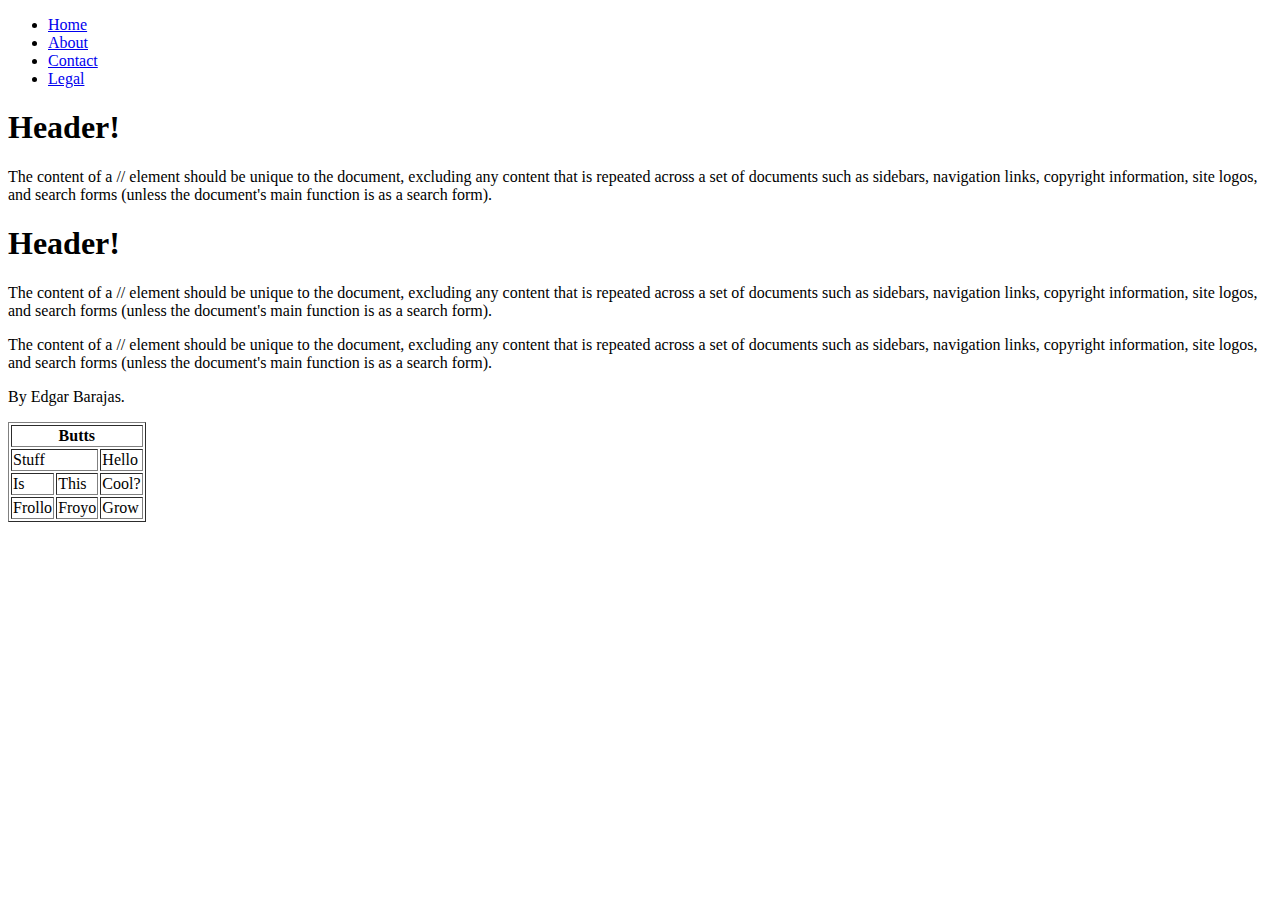
<file: html/gps/index.html>
<!DOCTYPE html>
<html>
<head>
  <title>Whatever</title>
</head>
<body>
  <header>
    <nav class="menu">
      <ul>
        <li><a href="index.html">Home</a></li>
        <li><a href="product_details.html">About</a></li>
        <li><a href="contact.html">Contact</a></li>
        <li><a href="legal/waiver.html">Legal</a></li>
      </ul>
    </nav>
  </header>

  <main>
    <section>

      <h1>Header!</h1>
      <article>

      The content of a // element should be unique to the document, excluding any content that is repeated across a set of documents such as sidebars, navigation links, copyright information, site logos, and search forms (unless the document's main function is as a search form).
      </article>
    </section>

    <section>

    <h1>Header!</h1>
      <article>
      The content of a // element should be unique to the document, excluding any content that is repeated across a set of documents such as sidebars, navigation links, copyright information, site logos, and search forms (unless the document's main function is as a search form).

      <aside>
        <p>
        The content of a // element should be unique to the document, excluding any content that is repeated across a set of documents such as sidebars, navigation links, copyright information, site logos, and search forms (unless the document's main function is as a search form).
      </p>

  </aside>

  <footer>
    By Edgar Barajas.
  </footer>
      </article>
      </section>
<p>
      <table border="1">
        <tr>
        <th colspan="3">Butts</th>
        </tr>
        <tr>
        <td colspan="2">Stuff</td>
        <td>Hello</td>
        </tr>
        <tr>
        <td>Is</td>
        <td>This</td>
        <td>Cool?</td>
        </tr>
        <tr>
        <td>Frollo</td>
        <td>Froyo</td>
        <td>Grow</td>
        </tr>
      </table>
</p>
</main>

<!--

The purpose of HTML5 semantic tags is to clearly define content to both the browser and the user. I would say that the most useful semantic tag is < nav > because it can be used to create the webpage's navigation so that the user may be able to properly browse about the website in the browser and still be able to access the other pages.

The order that the browser uses to display elements on a page is < html > because without it then the html code cannot be processed.

I learned that Sublime is a very user friendly software with the feature of creating snippets. I do believe that I will create more snippets in the future because there are some tags that require a lot of typing and it would be useful to create snippets for them.

What I found the most difficult in this challenge was snippets. When researching snippets I could not find the proper resources to gain information. When Ben sent the proper resource, I was still at a loss on what snippets were actually for as the page didn't explicitly state the definition nor what they are used for. Ben had to state to me what they are and how they are used. After that it took me quite a while to figure out how to structure a snippet, and after I structured a snippet it took me a bit to understand how to save a snippet. I believe that I have a fair understanding of snippets now, but I believe I can improve my understanding of snippets by continually using snippets.

-->

</body>
</html>
</file>
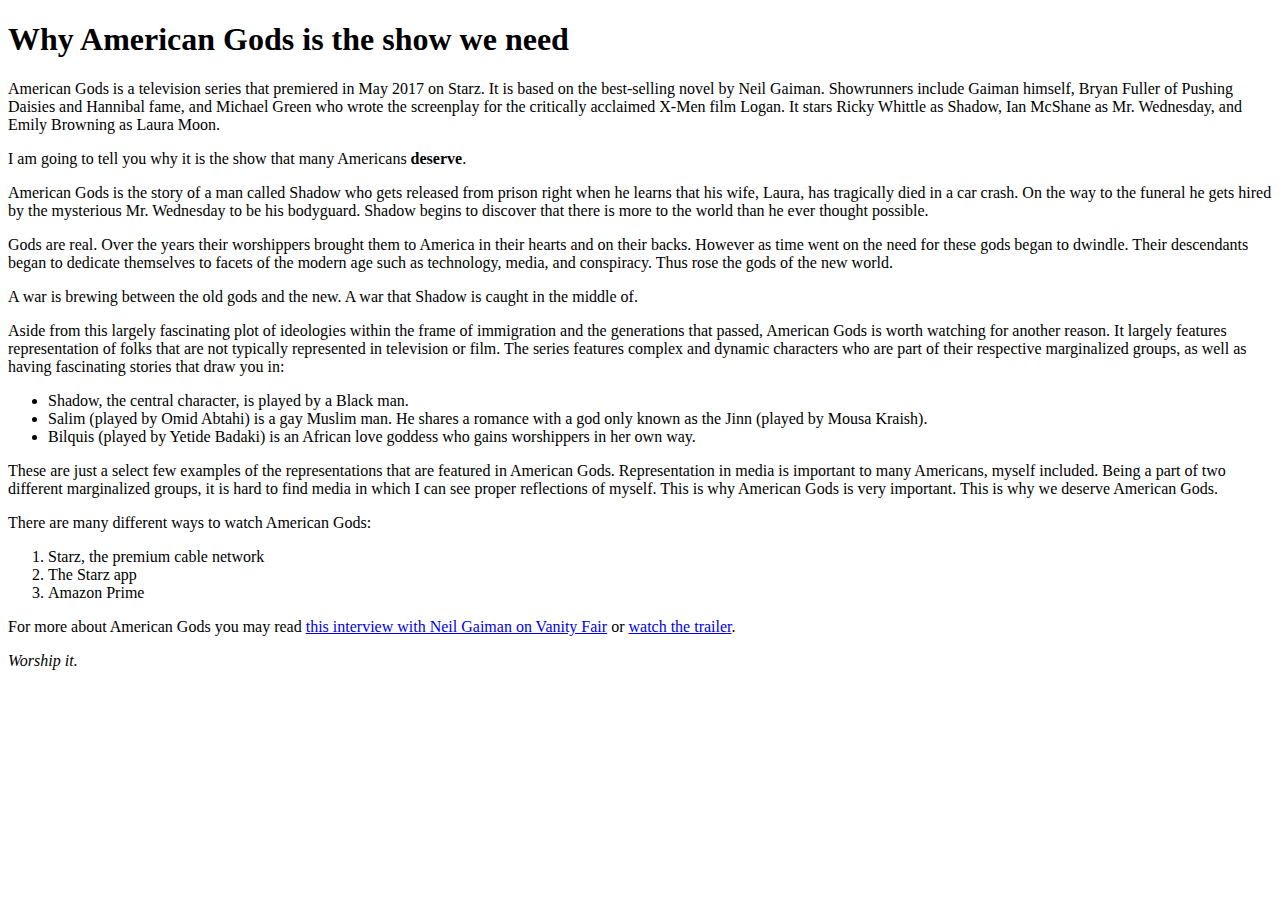
<file: html/web_basics/index.html>
<!DOCTYPE html>
<html>
<head>
  <title>American Gods</title>
</head>
<body>
<h1>Why American Gods is the show we need</h1>
<p>American Gods is a television series that premiered in May 2017 on Starz. It is based on the best-selling novel by Neil Gaiman. Showrunners include Gaiman himself, Bryan Fuller of Pushing Daisies and Hannibal fame, and Michael Green who wrote the screenplay for the critically acclaimed X-Men film Logan. It stars Ricky Whittle as Shadow, Ian McShane as Mr. Wednesday, and Emily Browning as Laura Moon.</p>
<p>I am going to tell you why it is the show that many Americans <strong>deserve</strong>.</p>
<p>American Gods is the story of a man called Shadow who gets released from prison right when he learns that his wife, Laura, has tragically died in a car crash. On the way to the funeral he gets hired by the mysterious Mr. Wednesday to be his bodyguard. Shadow begins to discover that there is more to the world than he ever thought possible.</p>
<p>Gods are real. Over the years their worshippers brought them to America in their hearts and on their backs. However as time went on the need for these gods began to dwindle. Their descendants began to dedicate themselves to facets of the modern age such as technology, media, and conspiracy. Thus rose the gods of the new world.</p>
<p>A war is brewing between the old gods and the new. A war that Shadow is caught in the middle of.</p>
<p>Aside from this largely fascinating plot of ideologies within the frame of immigration and the generations that passed, American Gods is worth watching for another reason. It largely features representation of folks that are not typically represented in television or film. The series features complex and dynamic characters who are part of their respective marginalized groups, as well as having fascinating stories that draw you in:
<ul>
<li>Shadow, the central character, is played by a Black man.</li>
<li>Salim (played by Omid Abtahi) is a gay Muslim man. He shares a romance with a god only known as the Jinn (played by Mousa Kraish).</li>
<li>Bilquis (played by Yetide Badaki) is an African love goddess who gains worshippers in her own way.</li>
</ul>
<p>These are just a select few examples of the representations that are featured in American Gods. Representation in media is important to many Americans, myself included. Being a part of two different marginalized groups, it is hard to find media in which I can see proper reflections of myself. This is why American Gods is very important. This is why we deserve American Gods.
</p>
<p>There are many different ways to watch American Gods:
<ol>
<li>Starz, the premium cable network</li>
<li>The Starz app</li>
<li>Amazon Prime</li>
</ol>
<p>For more about American Gods you may read <a href="http://www.vanityfair.com/hollywood/2017/05/american-gods-season-1-episode-4-git-gone-laura-neil-gaiman-recap"> this interview with Neil Gaiman on Vanity Fair</a> or <a href="https://www.youtube.com/watch?v=3awG5wEE7LU"> watch the trailer</a>.</p>
<p><em>Worship it.</em></p>
</body>
</html>
</file>
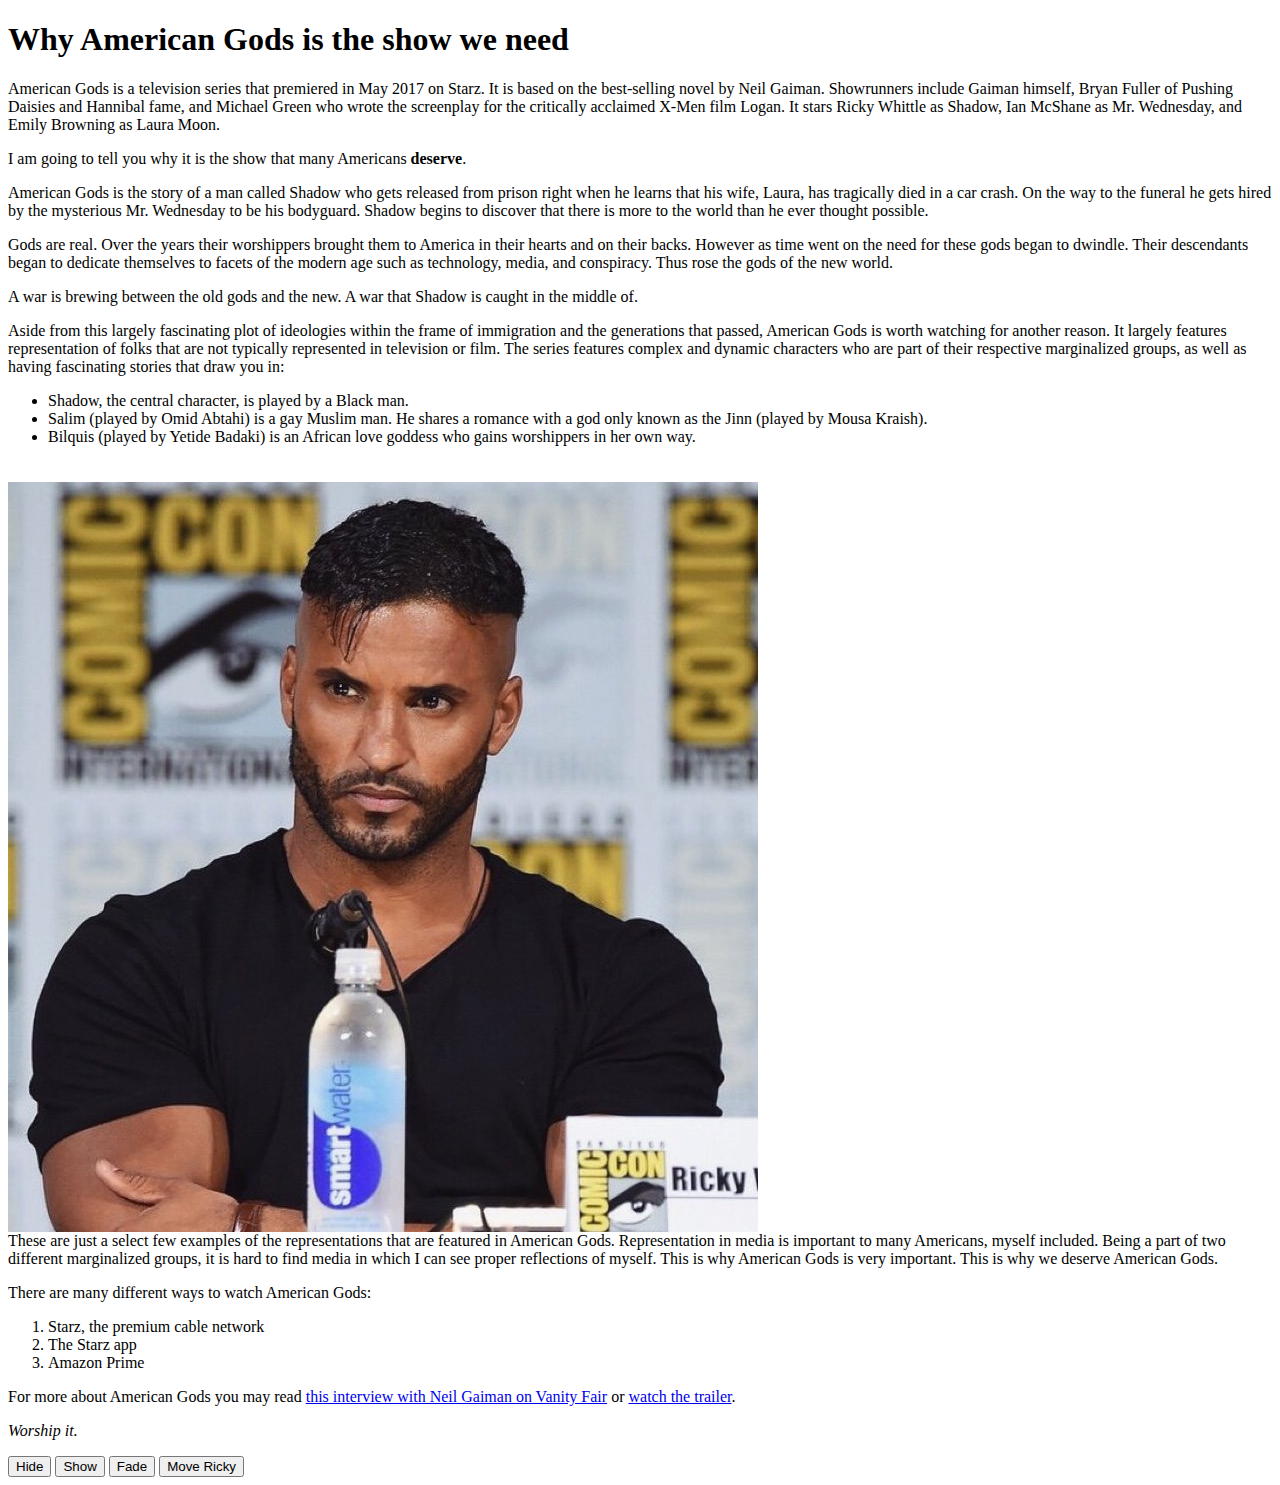
<file: web_dev/jquery/jquery_tests/index.html>
<!DOCTYPE html>
<html>
<head>

  <title>American Gods</title>

  <link rel="stylesheet" type="text/css" href="test.css">

  <script src="https://ajax.googleapis.com/ajax/libs/jquery/3.2.1/jquery.min.js"></script>

  <script>

    $(document).ready(function(){
      $("#hide").click(function(){
        $("em").hide();
      });

      $("#show").click(function(){
        $("em").show();
      });

    });
  </script>

  <script>

    $(document).ready(function(){
      $("#fade").click(function(){
        $("h1").fadeToggle();
        $("li").fadeToggle("slow");
      });
    });
  </script>

  <script>

    $(document).ready(function(){
      $("#animate").click(function(){
        $("div").animate({left: '500px'});
      });
    });

  </script>

</head>

<body>

  <h1>Why American Gods is the show we need</h1>

  <p>American Gods is a television series that premiered in May 2017 on Starz. It is based on the best-selling novel by Neil Gaiman. Showrunners include Gaiman himself, Bryan Fuller of Pushing Daisies and Hannibal fame, and Michael Green who wrote the screenplay for the critically acclaimed X-Men film Logan. It stars Ricky Whittle as Shadow, Ian McShane as Mr. Wednesday, and Emily Browning as Laura Moon.</p>

  <p>I am going to tell you why it is the show that many Americans <strong>deserve</strong>.</p>

  <p>American Gods is the story of a man called Shadow who gets released from prison right when he learns that his wife, Laura, has tragically died in a car crash. On the way to the funeral he gets hired by the mysterious Mr. Wednesday to be his bodyguard. Shadow begins to discover that there is more to the world than he ever thought possible.</p>

  <p>Gods are real. Over the years their worshippers brought them to America in their hearts and on their backs. However as time went on the need for these gods began to dwindle. Their descendants began to dedicate themselves to facets of the modern age such as technology, media, and conspiracy. Thus rose the gods of the new world.</p>

  <p>A war is brewing between the old gods and the new. A war that Shadow is caught in the middle of.</p>

  <p>Aside from this largely fascinating plot of ideologies within the frame of immigration and the generations that passed, American Gods is worth watching for another reason. It largely features representation of folks that are not typically represented in television or film. The series features complex and dynamic characters who are part of their respective marginalized groups, as well as having fascinating stories that draw you in:

    <ul>
      <li>Shadow, the central character, is played by a Black man.</li>
      <li>Salim (played by Omid Abtahi) is a gay Muslim man. He shares a romance with a god only known as the Jinn (played by Mousa Kraish).</li>
      <li>Bilquis (played by Yetide Badaki) is an African love goddess who gains worshippers in her own way.</li>
    </ul>

<div id="ricky_whittle">
  <img src = "ricky_whittle.jpg"></img>
</div>

  <p>These are just a select few examples of the representations that are featured in American Gods. Representation in media is important to many Americans, myself included. Being a part of two different marginalized groups, it is hard to find media in which I can see proper reflections of myself. This is why American Gods is very important. This is why we deserve American Gods.</p>

  <p>There are many different ways to watch American Gods:

    <ol>
      <li>Starz, the premium cable network</li>
      <li>The Starz app</li>
      <li>Amazon Prime</li>
    </ol>
  </p>

<p>For more about American Gods you may read <a href="http://www.vanityfair.com/hollywood/2017/05/american-gods-season-1-episode-4-git-gone-laura-neil-gaiman-recap"> this interview with Neil Gaiman on Vanity Fair</a> or <a href="https://www.youtube.com/watch?v=3awG5wEE7LU"> watch the trailer</a>.</p>
<p><em>Worship it.</em></p>

<button id="hide">Hide</button>
<button id="show">Show</button>
<button id="fade">Fade</button>
<button id="animate">Move Ricky</button>

</body>

</html>
</file>
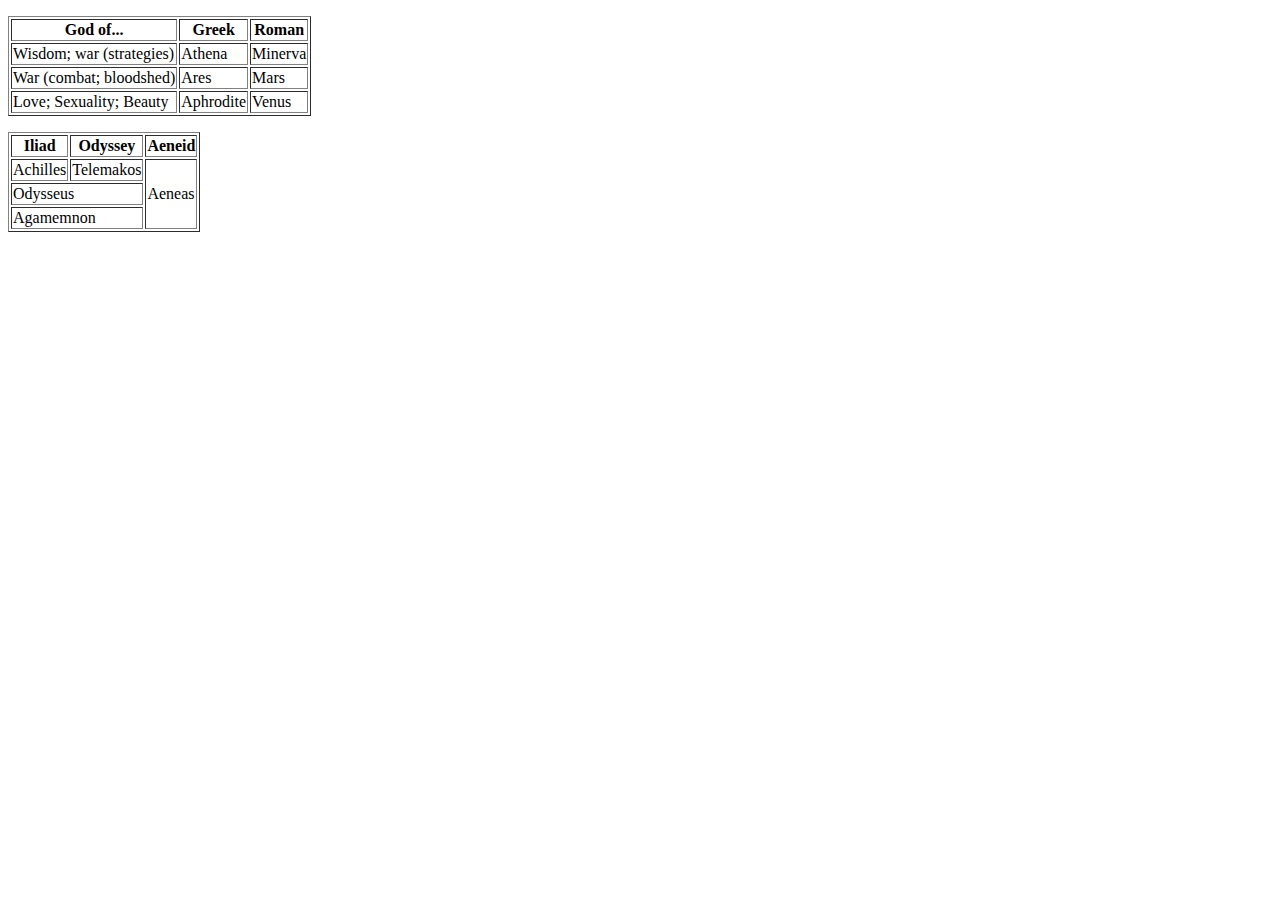
<file: html/table-practice.html>
<!DOCTYPE html>
<html>
<head>
  <title>Mythology</title>
</head>
<body>

<p>

<table border="1">
<tr>
<th>God of...</th>
<th>Greek</th>
<th>Roman</th>
</tr>
<tr>
<td>Wisdom; war (strategies)</td>
<td>Athena</td>
<td>Minerva</td>
</tr>
<tr>
<td>War (combat; bloodshed)</td>
<td>Ares</td>
<td>Mars</td>
</tr>
<tr>
<td>Love; Sexuality; Beauty</td>
<td>Aphrodite</td>
<td>Venus</td>
</tr>
</table>

</p>

<p>

<table border="1">
<tr>
<th>Iliad</th>
<th>Odyssey</th>
<th>Aeneid</th>
</tr>
<tr>
<td>Achilles</td>
<td>Telemakos</td>
<td rowspan="3">Aeneas</td>
</tr>
<tr>
<td colspan="2">Odysseus</td>
</tr>
<tr>
<td colspan="2">Agamemnon</td>
</tr>
</table>

</p>

</body>
</html>
</file>
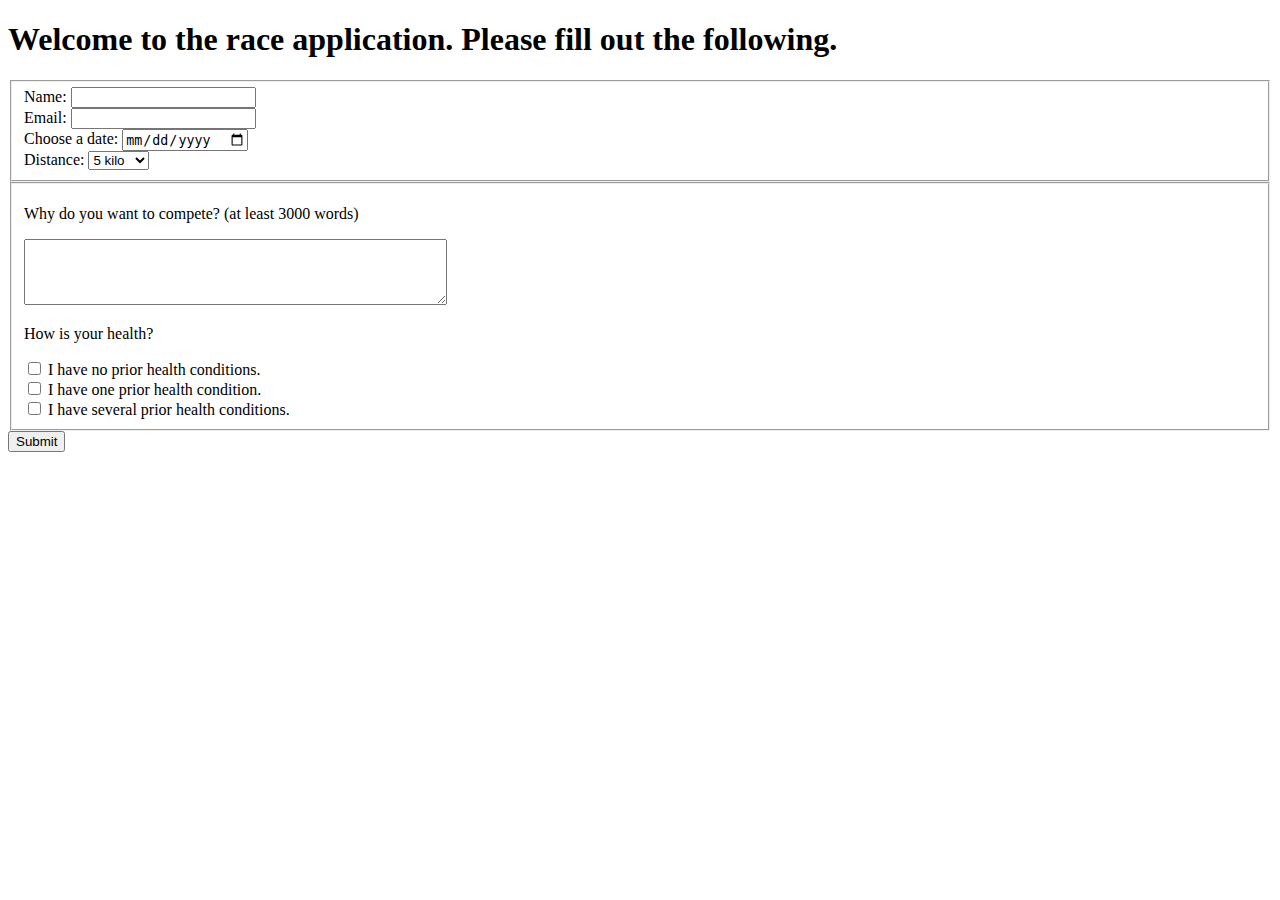
<file: html/forms/practice-form.html>
<!DOCTYPE html>
<html>
<head>
  <title>Form</title>
</head>
<body>

<form action="success.html" method="post">

<h1>
Welcome to the race application. Please fill out the following.
</h1>

<fieldset>

 <div>
      <label>Name:</label>
      <input type="text" name="name">
    </div>

    <div>
      <label>Email:</label>
      <input type="email" name="email">
    </div>

 <div>
      <label>Choose a date:</label>
      <input type="date" name="date">
    </div>

 <div>
      <label>Distance:</label>
      <select name="dist">
        <option value="5k">5 kilo</option>
        <option value="10k">10 kilo</option>
        <option value="15k">15 kilo</option>
      </select>
    </div>

</fieldset>

<fieldset>

<p>
Why do you want to compete? (at least 3000 words)
</p>

<textarea rows="4" cols="50">

</textarea>

<p>How is your health?</p>

    <div>
      <input type="checkbox" name="cb-agree" value="agree">
      I have no prior health conditions.
    </div>

    <div>
      <input type="checkbox" name="cb-agree" value="agree">
      I have one prior health condition.
    </div>

    <div>
      <input type="checkbox" name="cb-agree" value="agree">
      I have several prior health conditions.
    </div>

</fieldset>

  <button type="submit">Submit</button>

</form>

</body>
</html>
</file>
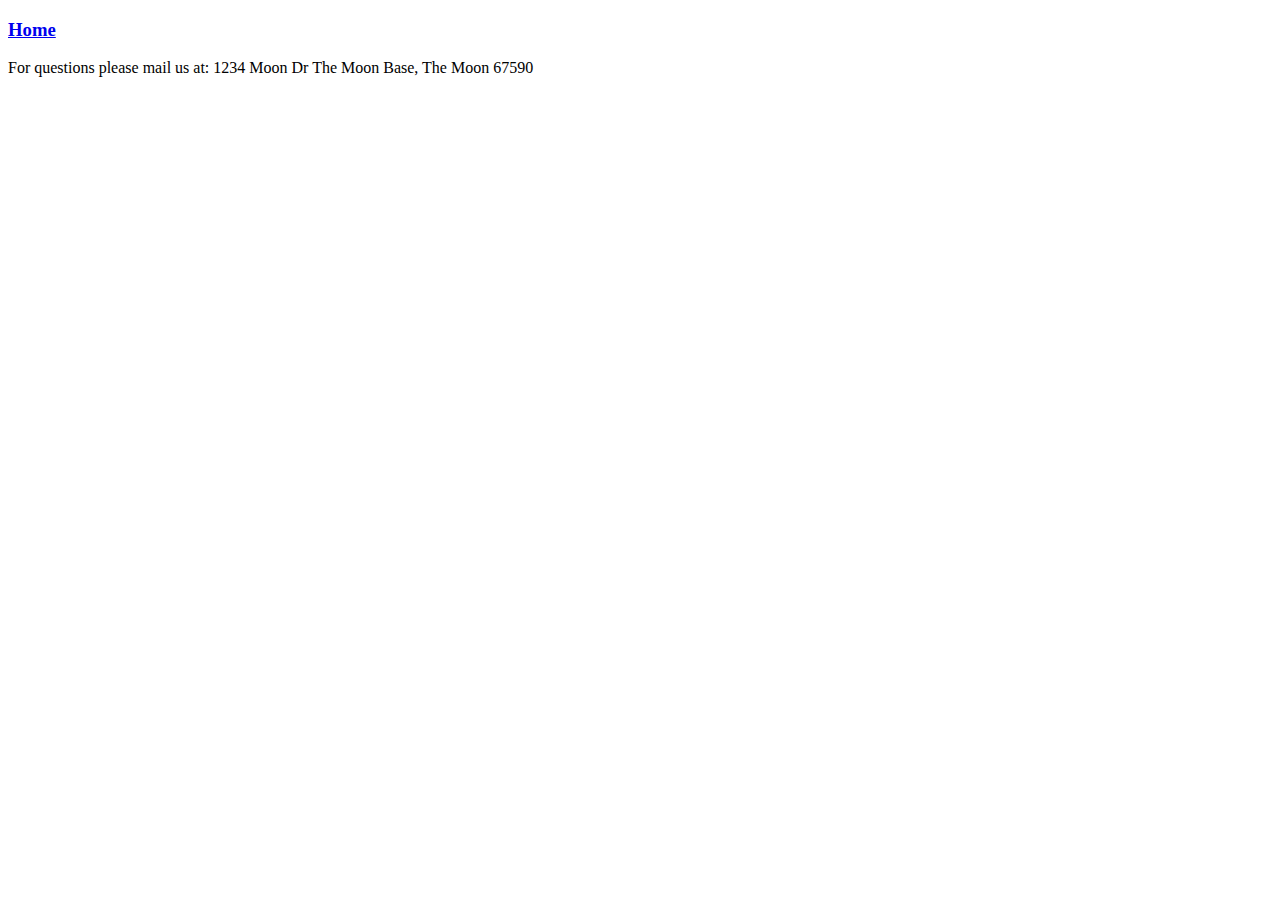
<file: html/moon_bootz/contact.html>
<!DOCTYPE html>
<html>
<head>
  <title>Moon Bootz</title>
</head>
<body>
<h3><a href="index.html">Home</a></h3>
<p>
For questions please mail us at:

1234 Moon Dr
The Moon Base, The Moon 67590
</p>
</body>
</html>
</file>
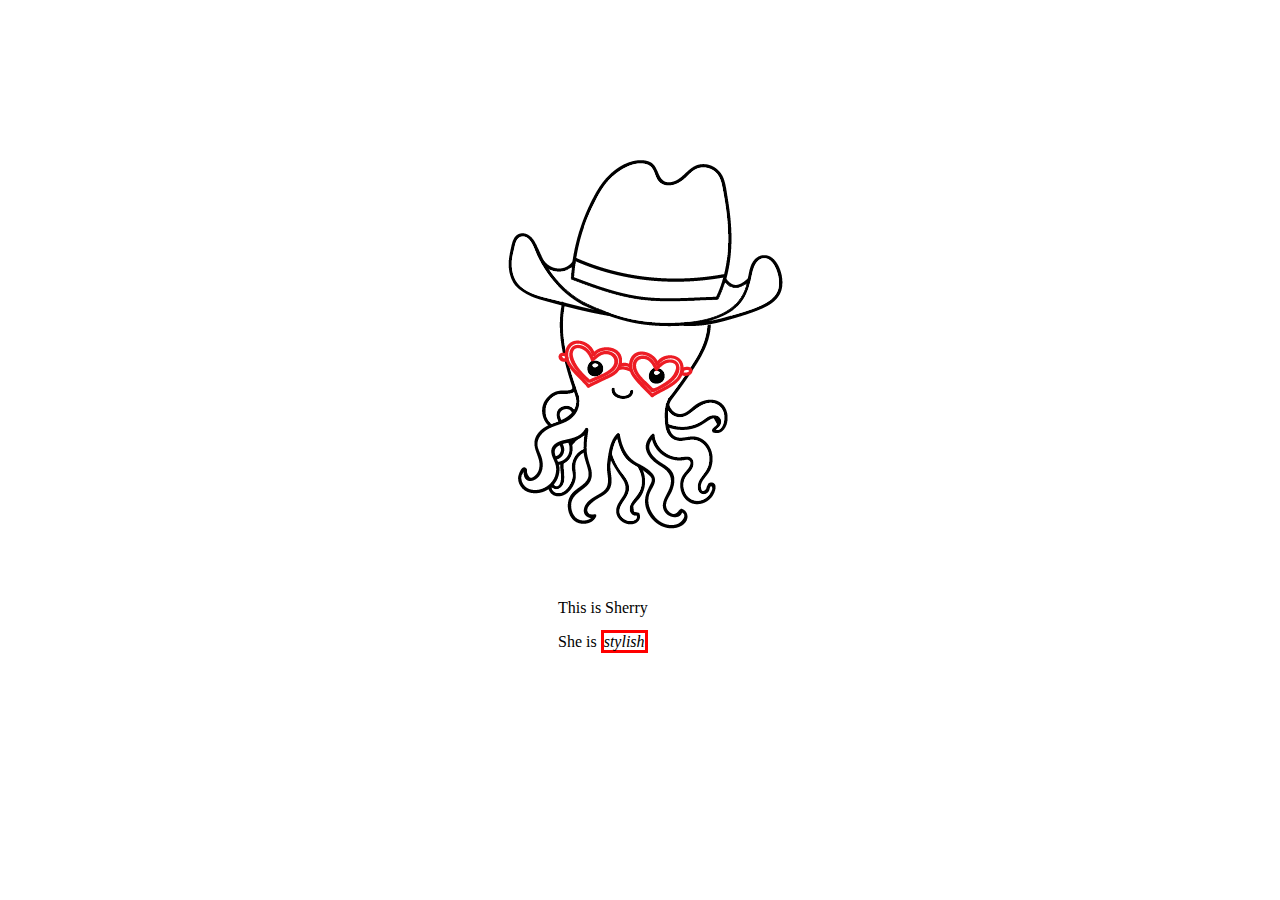
<file: web_dev/client_side_js/sherry.html>
<!DOCTYPE html>
<html>

<head>
  <title>Sherry</title>
</head>

<body>

  <link rel="stylesheet" type="text/css" href="sherry.css">

  <div class="container">

  <div id="glasses"><img src="glasses.png"></div>

  <div id="hat"><img id="hat" src="hat.png"></div>

  <div id="sherry"><img src="octopus.png"></div>

  <p>This is Sherry</p>

  <p>She is <em>stylish</em></p>

  </div>

  <script src="sherry.js"></script>

</body>

</html>
</file>
<file: web_dev/jquery/jquery_tests/test.css>
#ricky_whittle {
  position: relative;
  top: 20px;
  left: 0px;
  z-index: 0;
}
</file>
<file: web_dev/client_side_js/sherry.css>
.container {
  margin-left: 500px;
}

#hat {
  position: relative;
  top: 45px;
  left: 0px;
  z-index: 0;

}

#sherry {
  position: relative;
  top: 0px;
  left: 10px;
  z-index: -1;
}

#glasses {
  position: relative;
  top: 332px;
  left: 50px;
  z-index: 0;
}

p {
  position: relative;
  top: 50px;
  left: 50px;
  z-index: 0;
}
</file>
